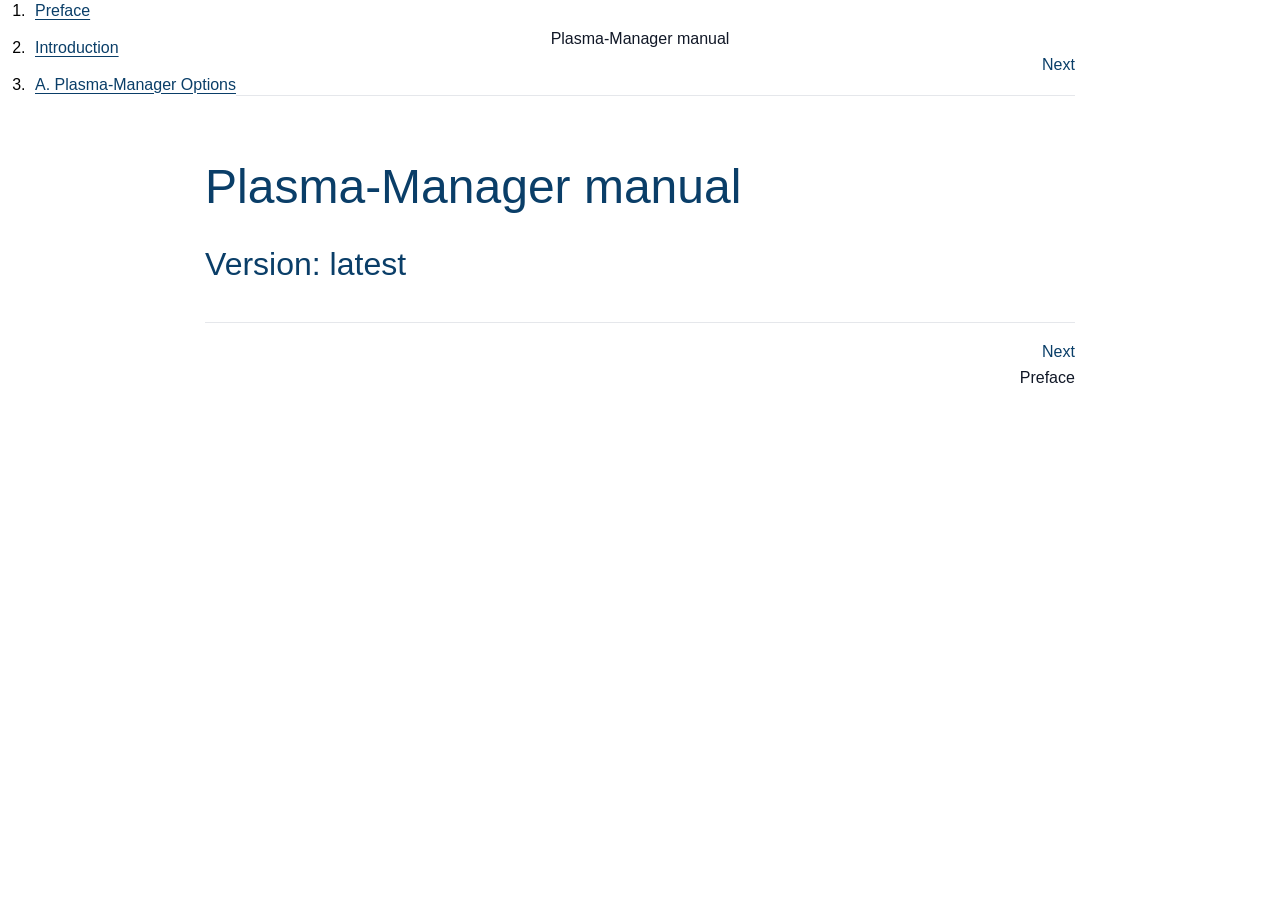
<file: index.html>
<?xml version="1.0" encoding="utf-8" standalone="no"?>
<!DOCTYPE html PUBLIC "-//W3C//DTD XHTML 1.0 Transitional//EN"
  "http://www.w3.org/TR/xhtml1/DTD/xhtml1-transitional.dtd">
<html xmlns="http://www.w3.org/1999/xhtml">
 <head>
  <meta http-equiv="Content-Type" content="text/html; charset=utf-8" />
  <meta name="viewport" content="width=device-width, initial-scale=1" />
 <title>Plasma-Manager manual</title>
<link rel="stylesheet" type="text/css" href="style.css" />
<script src="highlightjs/highlight.pack.js" type="text/javascript"></script><script src="highlightjs/loader.js" type="text/javascript"></script>
<script>
            //<![CDATA[
            document.addEventListener("DOMContentLoaded", () => {
                const nav = document.getElementById("manual-toc");
                nav?.addEventListener("click", (e) => {
                    if (e.target.closest("a[href]") && nav.matches(":popover-open")) {
                        nav.hidePopover();
                    }
                });
            });
            //]]>
        </script>
<script>
function createObserver() {
  const content = document.querySelector(".content");
  const headings = content.querySelectorAll("h1, h2, h3, h4, h5, h6");

  const links = new Map();
  document.querySelectorAll("ol li a").forEach((a) => {
    links.set(a.hash.slice(1), a);
  });
  const visible = new Set();

  function setActive(link) {
    document
      .querySelectorAll("ol.toc a.active, ol.toc a.active-trail")
      .forEach((a) => a.classList.remove("active", "active-trail"));

    link.classList.add("active");

    let li = link.closest("li")?.parentElement.closest("li");
    for (; li; li = li.parentElement.closest("li")) {
      li.querySelector(":scope > details > summary > a")?.classList.add(
        "active-trail",
      );
    }
  }

  const handleIntersect = (entries) => {
    for (const entry of entries) {
      if (entry.isIntersecting) visible.add(entry.target);
      else visible.delete(entry.target);
    }

    const current = [...visible]
      .filter((h) => links.has(h.id))
      .sort(
        (a, b) => a.getBoundingClientRect().top - b.getBoundingClientRect().top,
      )[0];

    if (!current) return;

    const link = links.get(current.id);
    if (link) setActive(link);
  };

  const observer = new IntersectionObserver(handleIntersect, {
    root: content,
    rootMargin: "0px 0px -70% 0px",
    threshold: 0,
  });

  [...headings]
    .filter((h) => h.id && links.has(h.id))
    .forEach((h) => observer.observe(h));
}

document.addEventListener("DOMContentLoaded", createObserver);
        </script>
 <meta name="generator" content="nixos-render-docs" />
 <link rel="home" href="index.html" title="Plasma-Manager manual" />
 <link rel="next" href="preface.html" title="Preface" />
 </head>
 <body>
  <button type="button" class="toc-toggle" popovertarget="manual-toc" popovertargetaction="toggle" aria-label="Toggle table of contents">☰</button>

  <div class="navheader">
   <table width="100%" summary="Navigation header">
    <tr>
    <th colspan="3" align="center">Plasma-Manager manual</th>
    </tr>
    <tr>
    <td width="20%" align="left">&nbsp;</td>
    <th width="60%" align="center">&nbsp;</th>
    <td width="20%" align="right">&nbsp;<a accesskey="n" href="preface.html">Next</a></td>
    </tr>
   </table>
   <hr />
  </div>
  <nav id="manual-toc" class="toc-sidebar" popover="auto"><ol class="toc"><li class="preface"><a href="preface.html">Preface</a></li><li class="part"><a href="introduction.html">Introduction</a></li><li class="appendix"><a href="options.html">A. Plasma-Manager Options</a></li></ol></nav>
  <main class="content">
 <div class="book">
  <div class="titlepage">
   <div>
   <div><h1 class="title"><a id="plasma-manager-manual"></a>Plasma-Manager manual</h1></div>
   <div><h2 class="subtitle">Version: latest</h2></div>
   </div>
   <hr />
  </div>

 </div>
  <div class="navfooter">
   <hr />
   <table width="100%" summary="Navigation footer">
    <tr>
    <td width="40%" align="left">&nbsp;</td>
    <td width="20%" align="center">&nbsp;</td>
    <td width="40%" align="right">&nbsp;<a accesskey="n" href="preface.html">Next</a></td>
    </tr>
    <tr>
     <td width="40%" align="left" valign="top">&nbsp;</td>
     <td width="20%" align="center">&nbsp;</td>
     <td width="40%" align="right" valign="top">&nbsp;Preface</td>
    </tr>
   </table>
  </div>
  </main>
 </body>
</html>
</file>
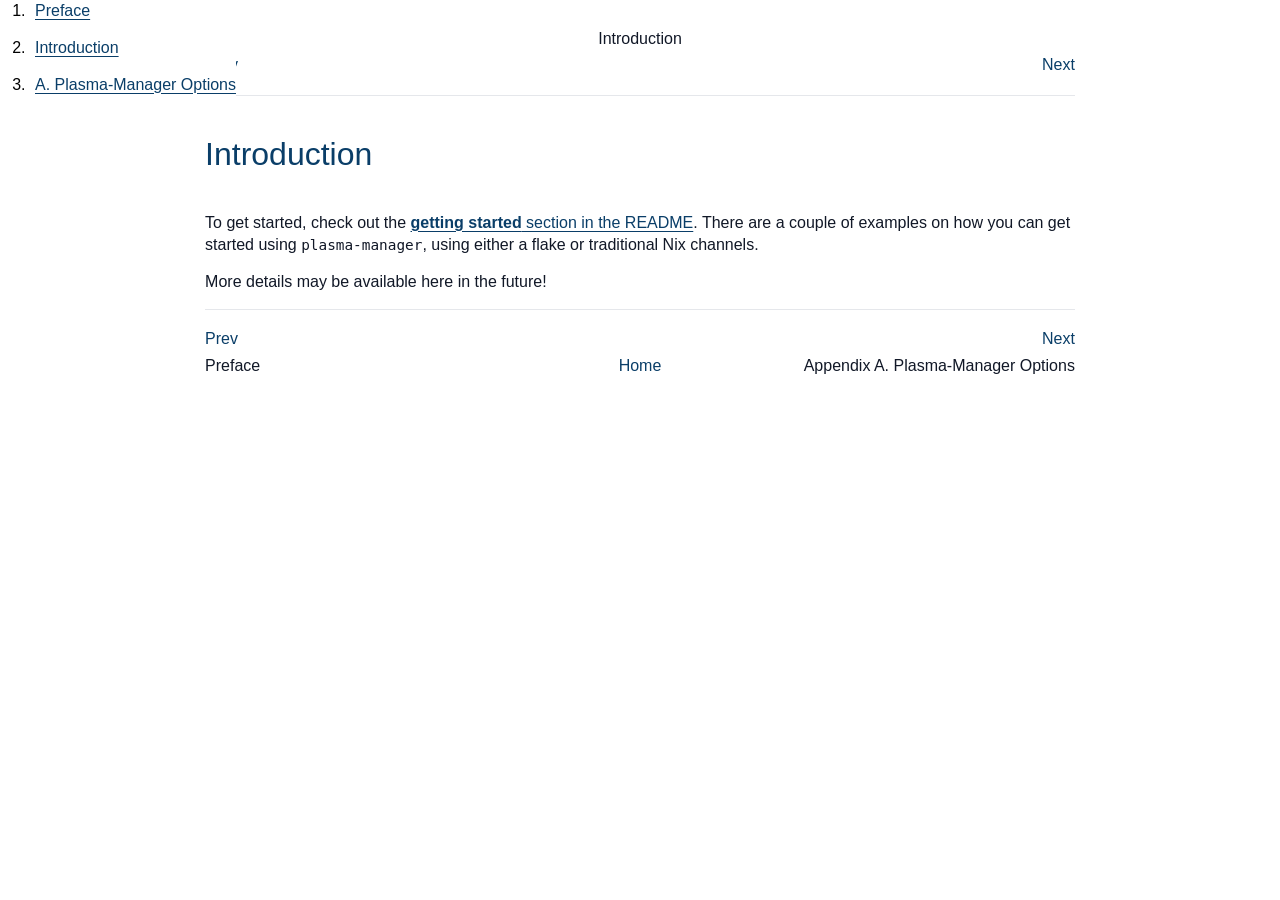
<file: introduction.html>
<?xml version="1.0" encoding="utf-8" standalone="no"?>
<!DOCTYPE html PUBLIC "-//W3C//DTD XHTML 1.0 Transitional//EN"
  "http://www.w3.org/TR/xhtml1/DTD/xhtml1-transitional.dtd">
<html xmlns="http://www.w3.org/1999/xhtml">
 <head>
  <meta http-equiv="Content-Type" content="text/html; charset=utf-8" />
  <meta name="viewport" content="width=device-width, initial-scale=1" />
 <title>Introduction</title>
<link rel="stylesheet" type="text/css" href="style.css" />
<script src="highlightjs/highlight.pack.js" type="text/javascript"></script><script src="highlightjs/loader.js" type="text/javascript"></script>
<script>
            //<![CDATA[
            document.addEventListener("DOMContentLoaded", () => {
                const nav = document.getElementById("manual-toc");
                nav?.addEventListener("click", (e) => {
                    if (e.target.closest("a[href]") && nav.matches(":popover-open")) {
                        nav.hidePopover();
                    }
                });
            });
            //]]>
        </script>
<script>
function createObserver() {
  const content = document.querySelector(".content");
  const headings = content.querySelectorAll("h1, h2, h3, h4, h5, h6");

  const links = new Map();
  document.querySelectorAll("ol li a").forEach((a) => {
    links.set(a.hash.slice(1), a);
  });
  const visible = new Set();

  function setActive(link) {
    document
      .querySelectorAll("ol.toc a.active, ol.toc a.active-trail")
      .forEach((a) => a.classList.remove("active", "active-trail"));

    link.classList.add("active");

    let li = link.closest("li")?.parentElement.closest("li");
    for (; li; li = li.parentElement.closest("li")) {
      li.querySelector(":scope > details > summary > a")?.classList.add(
        "active-trail",
      );
    }
  }

  const handleIntersect = (entries) => {
    for (const entry of entries) {
      if (entry.isIntersecting) visible.add(entry.target);
      else visible.delete(entry.target);
    }

    const current = [...visible]
      .filter((h) => links.has(h.id))
      .sort(
        (a, b) => a.getBoundingClientRect().top - b.getBoundingClientRect().top,
      )[0];

    if (!current) return;

    const link = links.get(current.id);
    if (link) setActive(link);
  };

  const observer = new IntersectionObserver(handleIntersect, {
    root: content,
    rootMargin: "0px 0px -70% 0px",
    threshold: 0,
  });

  [...headings]
    .filter((h) => h.id && links.has(h.id))
    .forEach((h) => observer.observe(h));
}

document.addEventListener("DOMContentLoaded", createObserver);
        </script>
 <meta name="generator" content="nixos-render-docs" />
 <link rel="home" href="index.html" title="Plasma-Manager manual" />
 <link rel="up" href="index.html" title="Plasma-Manager manual" /><link rel="prev" href="preface.html" title="Preface" /><link rel="next" href="options.html" title="Appendix A. Plasma-Manager Options" />
 </head>
 <body>
  <button type="button" class="toc-toggle" popovertarget="manual-toc" popovertargetaction="toggle" aria-label="Toggle table of contents">☰</button>

  <div class="navheader">
   <table width="100%" summary="Navigation header">
    <tr>
    <th colspan="3" align="center">Introduction</th>
    </tr>
    <tr>
    <td width="20%" align="left"><a accesskey="p" href="preface.html">Prev</a>&nbsp;</td>
    <th width="60%" align="center">&nbsp;</th>
    <td width="20%" align="right">&nbsp;<a accesskey="n" href="options.html">Next</a></td>
    </tr>
   </table>
   <hr />
  </div>
  <nav id="manual-toc" class="toc-sidebar" popover="auto"><ol class="toc"><li class="preface"><a href="preface.html">Preface</a></li><li class="part"><a href="introduction.html">Introduction</a></li><li class="appendix"><a href="options.html">A. Plasma-Manager Options</a></li></ol></nav>
  <main class="content"><div class="part"> <div class="titlepage">  <div>   <div>    <h2 id="intro" class="title" >Introduction   </h2>  </div> </div></div><div class="partintro"><p>To get started, check out the <a class="link" href="https://github.com/nix-community/plasma-manager#getting-started"  target="_top"><span class="strong"><strong>getting started</strong></span> section in the README</a>.
There are a couple of examples on how you can get started using <code class="literal">plasma-manager</code>,
using either a flake or traditional Nix channels.</p><p>More details may be available here in the future!</p></div>
</div>  <div class="navfooter">
   <hr />
   <table width="100%" summary="Navigation footer">
    <tr>
    <td width="40%" align="left"><a accesskey="p" href="preface.html">Prev</a>&nbsp;</td>
    <td width="20%" align="center">&nbsp;</td>
    <td width="40%" align="right">&nbsp;<a accesskey="n" href="options.html">Next</a></td>
    </tr>
    <tr>
     <td width="40%" align="left" valign="top">Preface&nbsp;</td>
     <td width="20%" align="center"><a accesskey="h" href="index.html">Home</a></td>
     <td width="40%" align="right" valign="top">&nbsp;Appendix A. Plasma-Manager Options</td>
    </tr>
   </table>
  </div>
  </main>
 </body>
</html>
</file>
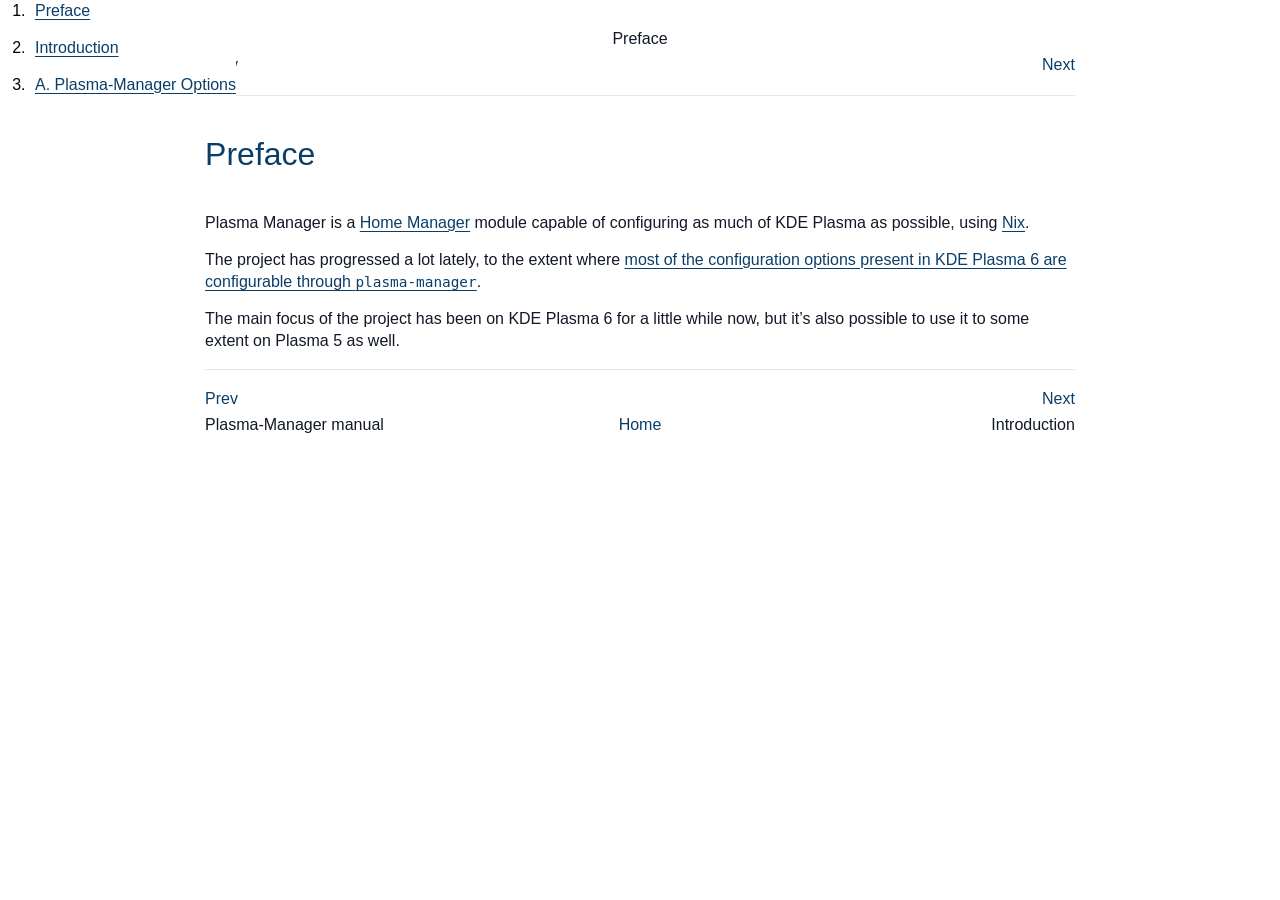
<file: preface.html>
<?xml version="1.0" encoding="utf-8" standalone="no"?>
<!DOCTYPE html PUBLIC "-//W3C//DTD XHTML 1.0 Transitional//EN"
  "http://www.w3.org/TR/xhtml1/DTD/xhtml1-transitional.dtd">
<html xmlns="http://www.w3.org/1999/xhtml">
 <head>
  <meta http-equiv="Content-Type" content="text/html; charset=utf-8" />
  <meta name="viewport" content="width=device-width, initial-scale=1" />
 <title>Preface</title>
<link rel="stylesheet" type="text/css" href="style.css" />
<script src="highlightjs/highlight.pack.js" type="text/javascript"></script><script src="highlightjs/loader.js" type="text/javascript"></script>
<script>
            //<![CDATA[
            document.addEventListener("DOMContentLoaded", () => {
                const nav = document.getElementById("manual-toc");
                nav?.addEventListener("click", (e) => {
                    if (e.target.closest("a[href]") && nav.matches(":popover-open")) {
                        nav.hidePopover();
                    }
                });
            });
            //]]>
        </script>
<script>
function createObserver() {
  const content = document.querySelector(".content");
  const headings = content.querySelectorAll("h1, h2, h3, h4, h5, h6");

  const links = new Map();
  document.querySelectorAll("ol li a").forEach((a) => {
    links.set(a.hash.slice(1), a);
  });
  const visible = new Set();

  function setActive(link) {
    document
      .querySelectorAll("ol.toc a.active, ol.toc a.active-trail")
      .forEach((a) => a.classList.remove("active", "active-trail"));

    link.classList.add("active");

    let li = link.closest("li")?.parentElement.closest("li");
    for (; li; li = li.parentElement.closest("li")) {
      li.querySelector(":scope > details > summary > a")?.classList.add(
        "active-trail",
      );
    }
  }

  const handleIntersect = (entries) => {
    for (const entry of entries) {
      if (entry.isIntersecting) visible.add(entry.target);
      else visible.delete(entry.target);
    }

    const current = [...visible]
      .filter((h) => links.has(h.id))
      .sort(
        (a, b) => a.getBoundingClientRect().top - b.getBoundingClientRect().top,
      )[0];

    if (!current) return;

    const link = links.get(current.id);
    if (link) setActive(link);
  };

  const observer = new IntersectionObserver(handleIntersect, {
    root: content,
    rootMargin: "0px 0px -70% 0px",
    threshold: 0,
  });

  [...headings]
    .filter((h) => h.id && links.has(h.id))
    .forEach((h) => observer.observe(h));
}

document.addEventListener("DOMContentLoaded", createObserver);
        </script>
 <meta name="generator" content="nixos-render-docs" />
 <link rel="home" href="index.html" title="Plasma-Manager manual" />
 <link rel="up" href="index.html" title="Plasma-Manager manual" /><link rel="prev" href="index.html" title="Plasma-Manager manual" /><link rel="next" href="introduction.html" title="Introduction" />
 </head>
 <body>
  <button type="button" class="toc-toggle" popovertarget="manual-toc" popovertargetaction="toggle" aria-label="Toggle table of contents">☰</button>

  <div class="navheader">
   <table width="100%" summary="Navigation header">
    <tr>
    <th colspan="3" align="center">Preface</th>
    </tr>
    <tr>
    <td width="20%" align="left"><a accesskey="p" href="index.html">Prev</a>&nbsp;</td>
    <th width="60%" align="center">&nbsp;</th>
    <td width="20%" align="right">&nbsp;<a accesskey="n" href="introduction.html">Next</a></td>
    </tr>
   </table>
   <hr />
  </div>
  <nav id="manual-toc" class="toc-sidebar" popover="auto"><ol class="toc"><li class="preface"><a href="preface.html">Preface</a></li><li class="part"><a href="introduction.html">Introduction</a></li><li class="appendix"><a href="options.html">A. Plasma-Manager Options</a></li></ol></nav>
  <main class="content"><div class="preface"> <div class="titlepage">  <div>   <div>    <h2 id="preface" class="title" >Preface   </h2>  </div> </div></div><p>Plasma Manager is a <a class="link" href="https://github.com/nix-community/home-manager"  target="_top">Home Manager</a>
module capable of configuring as much of KDE Plasma as
possible, using <a class="link" href="https://nixos.org"  target="_top">Nix</a>.</p><p>The project has progressed a lot lately, to the extent where
<a class="link" href="https://github.com/nix-community/plasma-manager#whats-supported"  target="_top">most of the configuration options present in KDE Plasma 6 are configurable through <code class="literal">plasma-manager</code></a>.</p><p>The main focus of the project has been on KDE Plasma 6 for a little while now,
but it’s also possible to use it to some extent on Plasma 5 as well.</p>
</div>  <div class="navfooter">
   <hr />
   <table width="100%" summary="Navigation footer">
    <tr>
    <td width="40%" align="left"><a accesskey="p" href="index.html">Prev</a>&nbsp;</td>
    <td width="20%" align="center">&nbsp;</td>
    <td width="40%" align="right">&nbsp;<a accesskey="n" href="introduction.html">Next</a></td>
    </tr>
    <tr>
     <td width="40%" align="left" valign="top">Plasma-Manager manual&nbsp;</td>
     <td width="20%" align="center"><a accesskey="h" href="index.html">Home</a></td>
     <td width="40%" align="right" valign="top">&nbsp;Introduction</td>
    </tr>
   </table>
  </div>
  </main>
 </body>
</html>
</file>
<file: style.css>
:root {
    --nmd-color0: #0A3E68;
    --nmd-color1: #268598;
    --nmd-color2: #B8D09E;
    --nmd-color3: #F6CF5E;
    --nmd-color4: #EC733B;
    --nmd-color-info: #167cb9;
    --nmd-color-warn: #ff6700
}

html {
    -webkit-text-size-adjust: 100%
}

html:focus-within {
    scroll-behavior: smooth
}

body {
    -webkit-text-size-adjust: 100%;
    -moz-text-size-adjust: 100%;
    text-size-adjust: 100%;
    -moz-osx-font-smoothing: grayscale;
    -webkit-font-smoothing: antialiased;
    min-height: 100vh;
    position: relative;
    text-rendering: optimizeSpeed;
    width: 100%
}

*,
:after,
:before {
    box-sizing: border-box
}

a:not([class]) {
    -webkit-text-decoration-skip: ink;
    text-decoration-skip-ink: auto
}

a,
abbr,
acronym,
address,
applet,
article,
aside,
audio,
b,
big,
blockquote,
body,
canvas,
caption,
center,
cite,
code,
dd,
del,
details,
dfn,
div,
dl,
dt,
em,
embed,
fieldset,
figcaption,
figure,
footer,
form,
h1,
h2,
h3,
h4,
h5,
h6,
header,
hgroup,
html,
i,
iframe,
img,
ins,
kbd,
label,
legend,
li,
mark,
menu,
nav,
object,
ol,
output,
p,
pre,
q,
ruby,
s,
samp,
section,
small,
span,
strike,
strong,
sub,
summary,
sup,
table,
tbody,
td,
tfoot,
th,
thead,
time,
tr,
tt,
u,
ul,
var,
video {
    border: 0;
    font-size: 100%;
    font: inherit;
    margin: 0;
    padding: 0;
    vertical-align: baseline
}

:focus {
    outline: 0
}

article,
aside,
details,
figcaption,
figure,
footer,
header,
hgroup,
main,
menu,
nav,
section {
    display: block
}

ol,
ul {
    list-style: none
}

blockquote,
q {
    quotes: none
}

blockquote:after,
blockquote:before,
q:after,
q:before {
    content: "";
    content: none
}

input,
input:required {
    box-shadow: none
}

input:-webkit-autofill,
input:-webkit-autofill:active,
input:-webkit-autofill:focus,
input:-webkit-autofill:hover {
    -webkit-box-shadow: inset 0 0 0 30px #fff
}

input[type=search]::-webkit-search-cancel-button,
input[type=search]::-webkit-search-decoration,
input[type=search]::-webkit-search-results-button,
input[type=search]::-webkit-search-results-decoration {
    -webkit-appearance: none;
    -moz-appearance: none
}

input[type=search] {
    -webkit-appearance: none;
    -moz-appearance: none
}

input:focus {
    outline: 0
}

audio,
canvas,
video {
    display: inline-block;
    max-width: 100%
}

audio:not([controls]) {
    display: none;
    height: 0
}

[hidden] {
    display: none
}

a:active,
a:hover {
    outline: 0
}

img {
    height: auto;
    max-width: 100%;
    vertical-align: middle
}

img,
picture {
    display: inline-block
}

button,
input {
    line-height: normal
}

button,
html input[type=button],
input[type=reset],
input[type=submit] {
    -webkit-appearance: button;
    background: 0 0;
    border: 0;
    cursor: pointer
}

button[disabled],
html input[disabled] {
    cursor: default
}

[disabled] {
    pointer-events: none
}

input[type=checkbox],
input[type=radio] {
    padding: 0
}

input[type=search] {
    -webkit-appearance: textfield;
    box-sizing: content-box
}

input[type=search]::-webkit-search-cancel-button,
input[type=search]::-webkit-search-decoration {
    -webkit-appearance: none
}

button::-moz-focus-inner,
input::-moz-focus-inner {
    border: 0;
    padding: 0
}

button {
    background: 0 0;
    border: 0
}

textarea {
    overflow: auto;
    resize: vertical;
    vertical-align: top
}

table {
    border-collapse: collapse;
    border-spacing: 0;
    text-indent: 0
}

hr {
    background: #000;
    border: 0;
    box-sizing: content-box;
    height: 1px;
    line-height: 0;
    margin: 0;
    overflow: visible;
    padding: 0;
    page-break-after: always;
    width: 100%
}

pre {
    font-family: monospace, monospace;
    font-size: 100%
}

a {
    background-color: transparent
}

abbr[title] {
    border-bottom: none;
    text-decoration: none
}

code,
kbd,
pre,
samp {
    font-family: monospace, monospace
}

small,
sub,
sup {
    font-size: 75%
}

sub,
sup {
    line-height: 0;
    position: relative;
    vertical-align: baseline
}

sub {
    bottom: -5px
}

sup {
    top: -5px
}

button,
input,
optgroup,
select,
textarea {
    font-family: inherit;
    font-size: 100%;
    line-height: 1;
    margin: 0;
    padding: 0
}

button,
input {
    overflow: visible
}

button,
select {
    text-transform: none
}

[type=button],
[type=reset],
[type=submit],
button {
    -webkit-appearance: button
}

[type=button]::-moz-focus-inner,
[type=reset]::-moz-focus-inner,
[type=submit]::-moz-focus-inner,
button::-moz-focus-inner {
    border-style: none;
    outline: 0;
    padding: 0
}

legend {
    border: 0;
    color: inherit;
    display: block;
    max-width: 100%;
    white-space: normal;
    width: 100%
}

fieldset {
    min-width: 0
}

body:not(:-moz-handler-blocked) fieldset {
    display: block
}

progress {
    vertical-align: baseline
}

[type=number]::-webkit-inner-spin-button,
[type=number]::-webkit-outer-spin-button {
    height: auto
}

[type=search] {
    -webkit-appearance: textfield;
    outline-offset: -2px
}

[type=search]::-webkit-search-decoration {
    -webkit-appearance: none
}

::-webkit-file-upload-button {
    -webkit-appearance: button;
    font: inherit
}

summary {
    display: list-item
}

template {
    display: none
}

body {
    background: white;
    color: #111827;
    max-width: min(100ch, 1024px);
    margin: 0 auto;
    padding: 10px;
    font-family: "Lucida Sans", Arial, sans-serif;
    font-size: 16px;
    line-height: 1.4em
}

@media (prefers-color-scheme: dark) {
    body {
        background: #111827;
        color: #F9FAFB
    }
}

h1,
h2,
h3 {
    color: var(--nmd-color0);
    font-family: "Lato", sans-serif;
    font-weight: 300;
    line-height: 1.125
}

@media (prefers-color-scheme: dark) {

    h1,
    h2,
    h3 {
        color: var(--nmd-color4)
    }
}

h1 {
    font-size: 48px;
    font-weight: 300;
    margin: 4rem 0 1.5rem
}

h2 {
    font-size: 32px;
    font-weight: 300;
    margin: 2rem 0 1rem
}

h3 {
    font-size: 20px;
    font-weight: 400;
    margin: .5rem .25rem
}

p {
    margin: .9rem 0
}

p:first-child {
    margin-top: 0
}

p:last-child {
    margin-bottom: 0
}

a {
    color: var(--nmd-color0);
    text-decoration: underline;
    text-underline-offset: 3px
}

a:visited {
    color: var(--nmd-color1)
}

a:hover {
    color: var(--nmd-color1)
}

@media (prefers-color-scheme: dark) {
    a {
        color: var(--nmd-color3)
    }

    a:visited {
        color: var(--nmd-color2)
    }

    a:hover {
        color: var(--nmd-color4)
    }
}

code {
    font-size: 90%
}

span.command {
    font-size: 90%;
    font-family: monospace
}

em {
    font-style: italic
}

strong {
    font-weight: bold
}

pre {
    background: #F9FAFB;
    margin: 2rem 16px;
    padding: 10px;
    border: 1px solid #E5E7EB;
    border-radius: 4px;
    box-shadow: 4px 4px 8px #E5E7EB;
    font-size: 90%;
    margin-bottom: 1.5rem;
    padding: 6px;
    overflow: auto
}

@media (prefers-color-scheme: dark) {
    pre {
        background: #1F2937;
        border-color: black;
        box-shadow: 4px 4px 8px black
    }
}

pre span img {
    user-select: none
}

pre:has(code) {
    padding: 0
}

td,
th {
    padding: 2px 5px
}

td:first-child,
th:first-child {
    padding-left: 0
}

td:last-child,
th:last-child {
    padding-right: 0
}

dt {
    margin: 1.2rem 0 .8rem
}

dd {
    margin-left: 2rem
}

ul {
    margin: .9rem 0;
    padding-left: 30px;
    list-style: disc
}

ul:first-child {
    margin-top: 0
}

ul:last-child {
    margin-bottom: 0
}

ol {
    margin: .9rem 0;
    padding-left: 30px;
    list-style: decimal
}

ol:first-child {
    margin-top: 0
}

ol:last-child {
    margin-bottom: 0
}

li {
    margin: .9rem 0;
    padding-left: 5px
}

li:first-child {
    margin-top: 0
}

li:last-child {
    margin-bottom: 0
}

.navheader hr,
.navfooter hr {
    margin: 1rem 0;
    background: #E5E7EB
}

@media (prefers-color-scheme: dark) {

    .navheader hr,
    .navfooter hr {
        background: #4B5563
    }
}

.navheader a,
.navfooter a {
    text-decoration: none
}

div.titlepage {
    margin: 40px 0
}

div.titlepage hr {
    display: none
}

div.toc {
    background: #F9FAFB;
    margin: 2rem 16px;
    padding: 10px;
    border: 1px solid #E5E7EB;
    border-radius: 4px;
    box-shadow: 4px 4px 8px #E5E7EB
}

@media (prefers-color-scheme: dark) {
    div.toc {
        background: #1F2937;
        border-color: black;
        box-shadow: 4px 4px 8px black
    }
}

div.toc a {
    text-decoration: none
}

div.note,
div.warning {
    background: #F9FAFB;
    margin: 2rem 16px;
    padding: 10px;
    border: 1px solid #E5E7EB;
    border-radius: 4px;
    box-shadow: 4px 4px 8px #E5E7EB;
    font-style: italic
}

@media (prefers-color-scheme: dark) {

    div.note,
    div.warning {
        background: #1F2937;
        border-color: black;
        box-shadow: 4px 4px 8px black
    }
}

div.note h3,
div.warning h3 {
    float: right;
    margin: 0 0 1rem 1rem;
    width: 42px;
    height: 42px;
    content: url()
}

div.note h3+p,
div.warning h3+p {
    margin-top: 0
}

div.note h3 {
    background-color: var(--nmd-color-info);
    mask-image: url("data:image/svg+xml,%3Csvg xmlns='http://www.w3.org/2000/svg' width='42' height='42' viewBox='0 0 24 24' stroke-width='2' stroke='black' fill='none' stroke-linecap='round' stroke-linejoin='round'%3E%3Cpath stroke='none' d='M0 0h24v24H0z' fill='none'%3E%3C/path%3E%3Cpath d='M12 8h.01'%3E%3C/path%3E%3Cpath d='M11 12h1v4h1'%3E%3C/path%3E%3Cpath d='M12 3c7.2 0 9 1.8 9 9s-1.8 9 -9 9s-9 -1.8 -9 -9s1.8 -9 9 -9z'%3E%3C/path%3E%3C/svg%3E");
    -webkit-mask-image: url("data:image/svg+xml,%3Csvg xmlns='http://www.w3.org/2000/svg' width='42' height='42' viewBox='0 0 24 24' stroke-width='2' stroke='black' fill='none' stroke-linecap='round' stroke-linejoin='round'%3E%3Cpath stroke='none' d='M0 0h24v24H0z' fill='none'%3E%3C/path%3E%3Cpath d='M12 8h.01'%3E%3C/path%3E%3Cpath d='M11 12h1v4h1'%3E%3C/path%3E%3Cpath d='M12 3c7.2 0 9 1.8 9 9s-1.8 9 -9 9s-9 -1.8 -9 -9s1.8 -9 9 -9z'%3E%3C/path%3E%3C/svg%3E")
}

div.warning h3 {
    background-color: var(--nmd-color-warn);
    mask-image: url("data:image/svg+xml,%3Csvg xmlns='http://www.w3.org/2000/svg' width='42' height='42' viewBox='0 0 24 24' stroke-width='2' stroke='black' fill='none' stroke-linecap='round' stroke-linejoin='round'%3E%3Cpath stroke='none' d='M0 0h24v24H0z' fill='none'%3E%3C/path%3E%3Cpath d='M12 9v2m0 4v.01'%3E%3C/path%3E%3Cpath d='M5 19h14a2 2 0 0 0 1.84 -2.75l-7.1 -12.25a2 2 0 0 0 -3.5 0l-7.1 12.25a2 2 0 0 0 1.75 2.75'%3E%3C/path%3E%3C/svg%3E");
    -webkit-mask-image: url("data:image/svg+xml,%3Csvg xmlns='http://www.w3.org/2000/svg' width='42' height='42' viewBox='0 0 24 24' stroke-width='2' stroke='black' fill='none' stroke-linecap='round' stroke-linejoin='round'%3E%3Cpath stroke='none' d='M0 0h24v24H0z' fill='none'%3E%3C/path%3E%3Cpath d='M12 9v2m0 4v.01'%3E%3C/path%3E%3Cpath d='M5 19h14a2 2 0 0 0 1.84 -2.75l-7.1 -12.25a2 2 0 0 0 -3.5 0l-7.1 12.25a2 2 0 0 0 1.75 2.75'%3E%3C/path%3E%3C/svg%3E")
}

.term {
    font-weight: 300
}

.docbook .xref img[src^=images\/callouts\/],
.screen img,
.programlisting img {
    width: 1em
}

.calloutlist img {
    width: 1.3em
}

.programlisting.language-shell .hljs-meta.prompt_ {
    user-select: none
}

/*!
  Theme: Tomorrow
  Author: Chris Kempson (http://chriskempson.com)
  License: ~ MIT (or more permissive) [via base16-schemes-source]
  Maintainer: @highlightjs/core-team
  Version: 2021.09.0
*/
pre code.hljs {
    display: block;
    overflow-x: auto;
    padding: 1em
}

code.hljs {
    padding: 3px 5px
}

.hljs {
    color: #4d4d4c;
    background: #fff
}

.hljs ::selection,
.hljs::selection {
    background-color: #d6d6d6;
    color: #4d4d4c
}

.hljs-comment {
    color: #8e908c
}

.hljs-tag {
    color: #969896
}

.hljs-operator,
.hljs-punctuation,
.hljs-subst {
    color: #4d4d4c
}

.hljs-operator {
    opacity: .7
}

.hljs-bullet,
.hljs-deletion,
.hljs-name,
.hljs-selector-tag,
.hljs-template-variable,
.hljs-variable {
    color: #c82829
}

.hljs-attr,
.hljs-link,
.hljs-literal,
.hljs-number,
.hljs-symbol,
.hljs-variable.constant_ {
    color: #f5871f
}

.hljs-class .hljs-title,
.hljs-title,
.hljs-title.class_ {
    color: #eab700
}

.hljs-strong {
    font-weight: 700;
    color: #eab700
}

.hljs-addition,
.hljs-code,
.hljs-string,
.hljs-title.class_.inherited__ {
    color: #718c00
}

.hljs-built_in,
.hljs-doctag,
.hljs-keyword.hljs-atrule,
.hljs-quote,
.hljs-regexp {
    color: #3e999f
}

.hljs-attribute,
.hljs-function .hljs-title,
.hljs-section,
.hljs-title.function_,
.ruby .hljs-property {
    color: #4271ae
}

.diff .hljs-meta,
.hljs-keyword,
.hljs-template-tag,
.hljs-type {
    color: #8959a8
}

.hljs-emphasis {
    color: #8959a8;
    font-style: italic
}

.hljs-meta,
.hljs-meta .hljs-keyword,
.hljs-meta .hljs-string {
    color: #a3685a
}

.hljs-meta .hljs-keyword,
.hljs-meta-keyword {
    font-weight: 700
}

@media (prefers-color-scheme: dark) {

    /*!  Theme: Tomorrow Night  Author: Chris Kempson (http://chriskempson.com)  License: ~ MIT (or more permissive) [via base16-schemes-source]  Maintainer: @highlightjs/core-team  Version: 2021.09.0*/
    pre code.hljs {
        display: block;
        overflow-x: auto;
        padding: 1em
    }

    code.hljs {
        padding: 3px 5px
    }

    .hljs {
        color: #ccc;
        background: #2d2d2d
    }

    .hljs ::selection,
    .hljs::selection {
        background-color: #515151;
        color: #ccc
    }

    .hljs-comment {
        color: #999
    }

    .hljs-tag {
        color: #b4b7b4
    }

    .hljs-operator,
    .hljs-punctuation,
    .hljs-subst {
        color: #ccc
    }

    .hljs-operator {
        opacity: .7
    }

    .hljs-bullet,
    .hljs-deletion,
    .hljs-name,
    .hljs-selector-tag,
    .hljs-template-variable,
    .hljs-variable {
        color: #f2777a
    }

    .hljs-attr,
    .hljs-link,
    .hljs-literal,
    .hljs-number,
    .hljs-symbol,
    .hljs-variable.constant_ {
        color: #f99157
    }

    .hljs-class .hljs-title,
    .hljs-title,
    .hljs-title.class_ {
        color: #fc6
    }

    .hljs-strong {
        font-weight: 700;
        color: #fc6
    }

    .hljs-addition,
    .hljs-code,
    .hljs-string,
    .hljs-title.class_.inherited__ {
        color: #9c9
    }

    .hljs-built_in,
    .hljs-doctag,
    .hljs-keyword.hljs-atrule,
    .hljs-quote,
    .hljs-regexp {
        color: #6cc
    }

    .hljs-attribute,
    .hljs-function .hljs-title,
    .hljs-section,
    .hljs-title.function_,
    .ruby .hljs-property {
        color: #69c
    }

    .diff .hljs-meta,
    .hljs-keyword,
    .hljs-template-tag,
    .hljs-type {
        color: #c9c
    }

    .hljs-emphasis {
        color: #c9c;
        font-style: italic
    }

    .hljs-meta,
    .hljs-meta .hljs-keyword,
    .hljs-meta .hljs-string {
        color: #a3685a
    }

    .hljs-meta .hljs-keyword,
    .hljs-meta-keyword {
        font-weight: 700
    }
}
</file>
